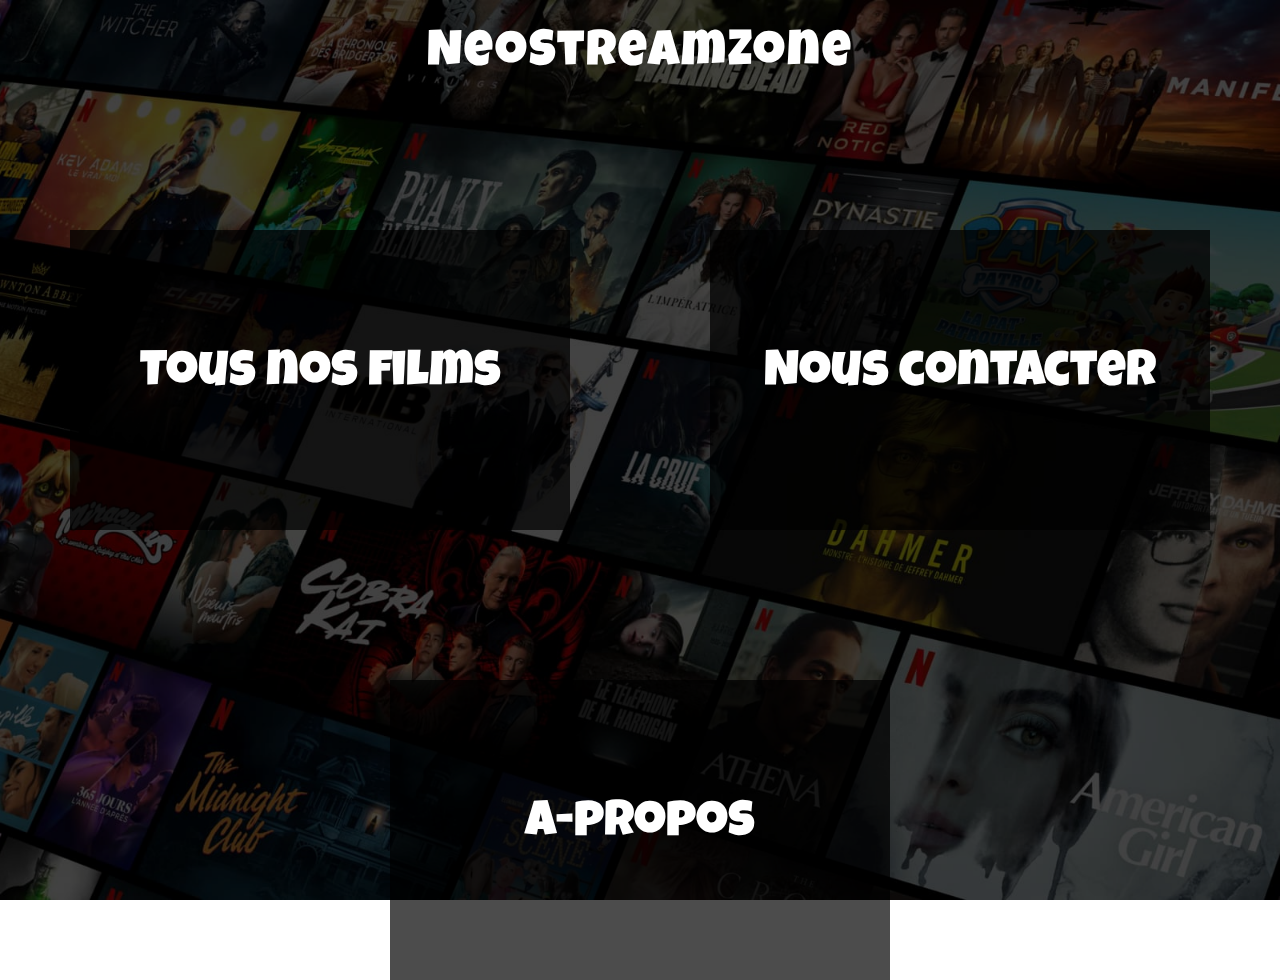
<file: index.html>
<!DOCTYPE html>
<html lang="fr">
<head>
    <meta charset="UTF-8">
    <meta name="viewport" content="width=device-width, initial-scale=1.0">
    <link rel="stylesheet" href="index.css">
    <title>NeoStreamZone</title>
</head>
<body>
    <nav>
        <a href="index.html" class="nav-title">
            <h1 class="title">NeoStreamZone</h1>
        </a>
    </nav>
    <main>
        <a href="Film.html" class="main-film">
            <h2>Tous nos films</h2>
        </a>
        <a href="Contact.html" class="main-contact">
            <h2>Nous contacter</h2>
        </a>
        <a href="A-propos.html" class="main-apropos">
            <h2>A-propos</h2>
        </a>
    </main> 
</body>
</html>
</file>
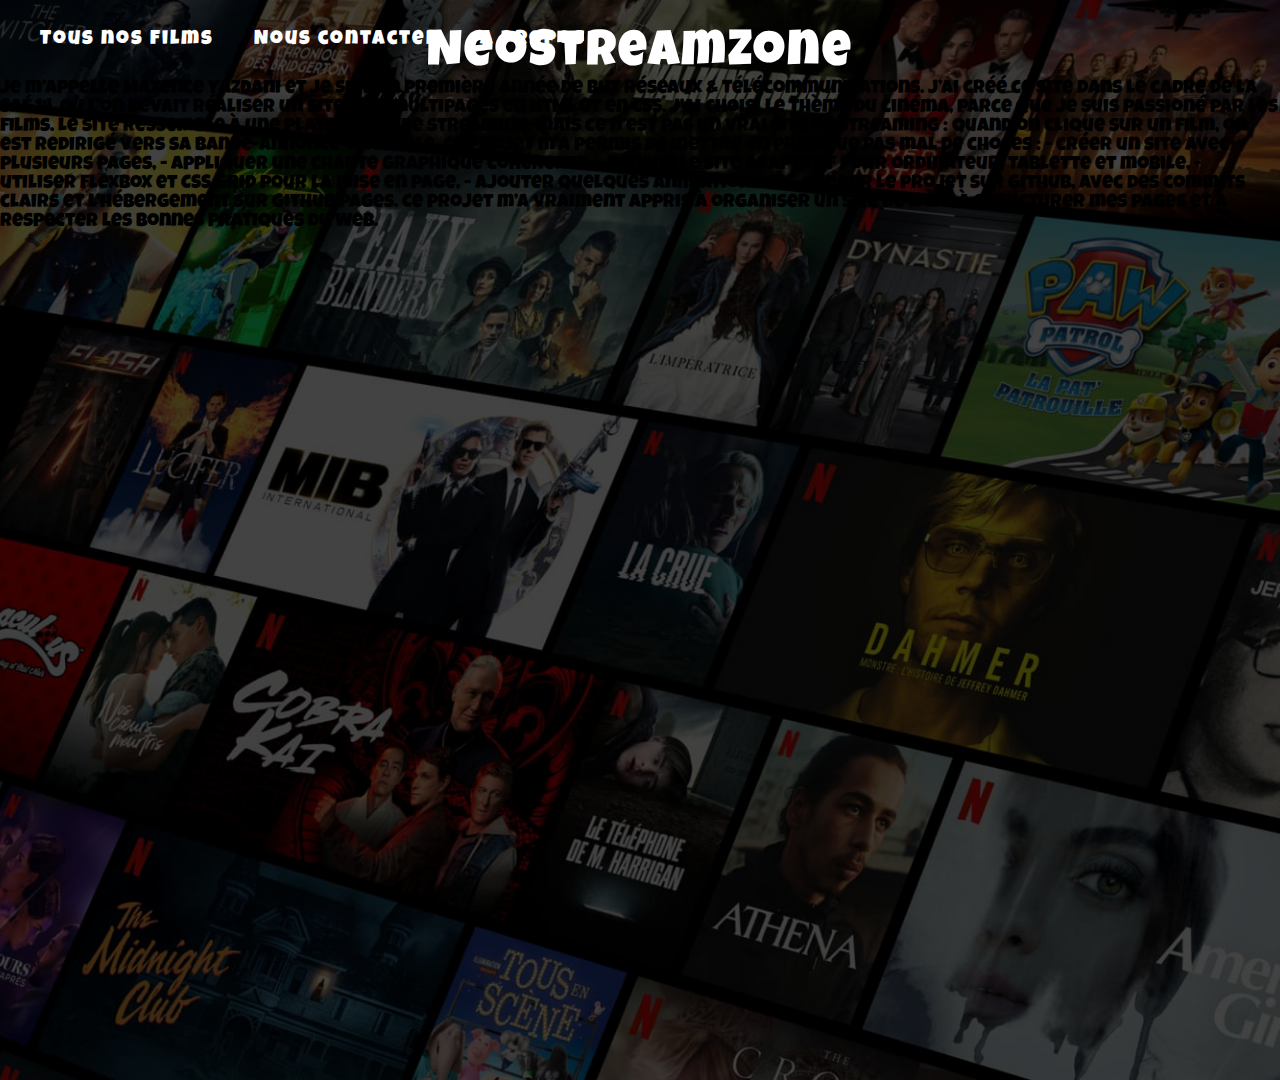
<file: A propos.html>
<!DOCTYPE html>
<html lang="en">
<head>
    <meta charset="UTF-8">
    <meta name="viewport" content="width=device-width, initial-scale=1.0">
    <link rel="stylesheet" href="A propos.css">
    <title>NeoStreamZone</title>
</head>
<body>
    <nav>
        <a href="Accueil.html" class="nav-title">
            <h1 class="title">NeoStreamZone</h1>
    </nav>
    <main>
         </a>
             <a href="Film.html" class="main-film">
                 <h2>Tous nos films</h2>
         </a>
             <a href="Contact.html" class="main-contact">
                 <h2>Nous contacter</h2>
        </a>
             <a href="A propos.html" class="main-apropos">
                 <h2>A propos</h2>
        </a>
    </main>
    <h3>
        Je m’appelle Maxence Yazdani et je suis en première année de BUT Réseaux & Télécommunications.
J’ai créé ce site dans le cadre de la SAÉ 14, où l’on devait réaliser un site Web multipages en HTML et en CSS.

J’ai choisi le thème du cinéma, parce que je suis passioné par les films. Le site ressemble à une plateforme de streaming, mais ce n’est pas un vrai site de streaming : quand on clique sur un film, on est redirigé vers sa bande-annonce officielle.

Ce projet m’a permis de mettre en pratique pas mal de choses :

- créer un site avec plusieurs pages,

- appliquer une charte graphique cohérente,

- rendre le site adaptatif pour ordinateur, tablette et mobile,

- utiliser Flexbox et CSS Grid pour la mise en page,

- ajouter quelques animations CSS,

- gérer le projet sur GitHub, avec des commits clairs et l’hébergement sur GitHub Pages.

Ce projet m’a vraiment appris à organiser un site de A à Z, à structurer mes pages et à respecter les bonnes pratiques du Web.
    
    </h3>
</body>
</html>
</file>
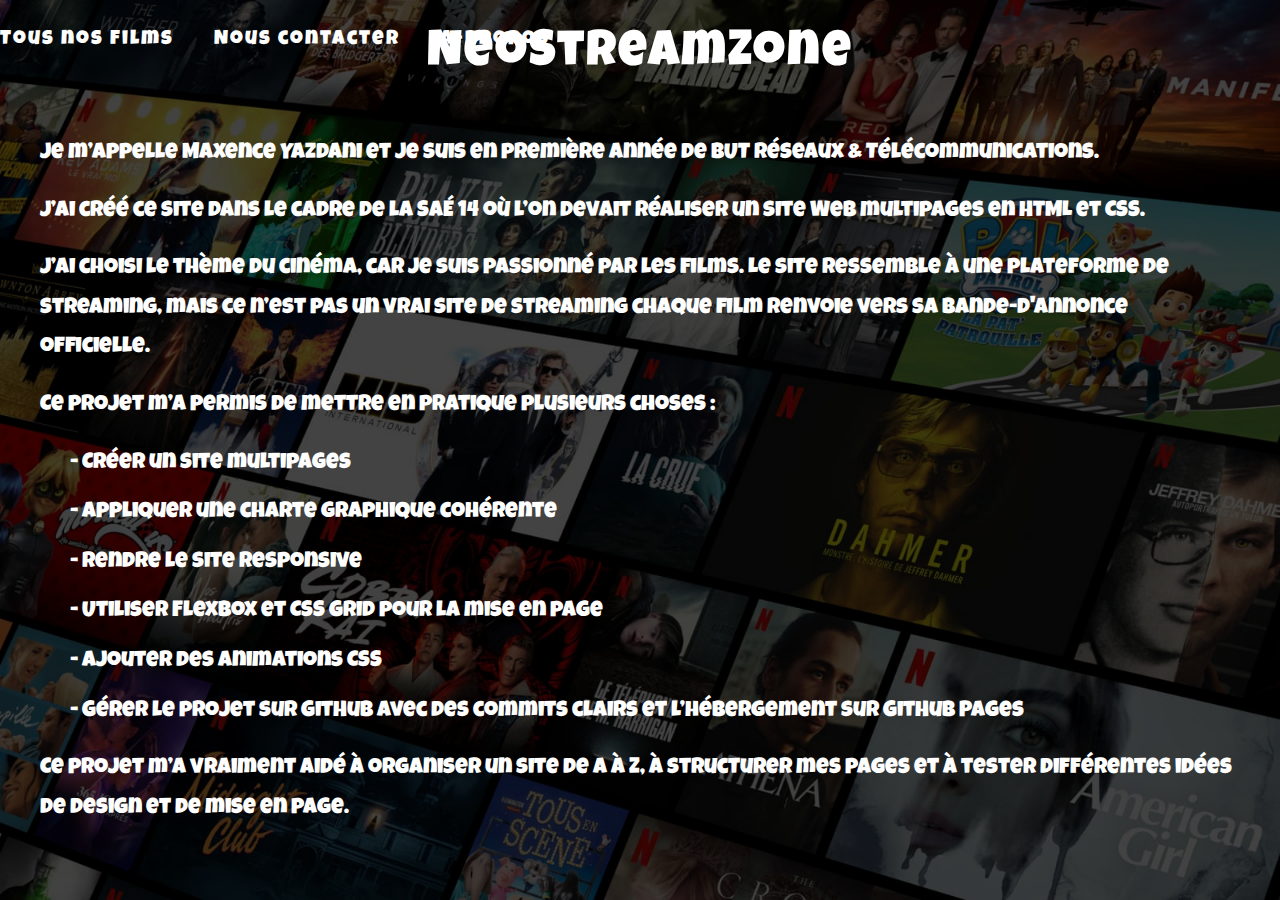
<file: A-propos.html>
<!DOCTYPE html>
<html lang="fr">
<head>
    <meta charset="UTF-8">
    <meta name="viewport" content="width=device-width, initial-scale=1.0">
    <link rel="stylesheet" href="A-propos.css">
    <title>NeoStreamZone</title>
</head>
<body>
    <nav>
        <a href="index.html" class="nav-title">
            <h1 class="title">NeoStreamZone</h1>
        </a>
    </nav>
    <main>
        <a href="Film.html" class="main-film">
            <h2>Tous nos films</h2>
        </a>
        <a href="Contact.html" class="main-contact">
            <h2>Nous contacter</h2>
        </a>
        <a href="A-propos.html" class="main-apropos">
            <h2>A-propos</h2>
        </a>
    </main>
    <div class="a-propos">
    <p>Je m’appelle Maxence Yazdani et je suis en première année de BUT Réseaux & Télécommunications.</p>
    <p>J’ai créé ce site dans le cadre de la SAÉ 14 où l’on devait réaliser un site Web multipages en HTML et CSS.</p>
    <p>J’ai choisi le thème du cinéma, car je suis passionné par les films. Le site ressemble à une plateforme de streaming, mais ce n’est pas un vrai site de streaming chaque film renvoie vers sa bande-d'annonce officielle.</p>
    
    <p>Ce projet m’a permis de mettre en pratique plusieurs choses :</p>
    <ul class="competences">
        <li>- Créer un site multipages</li>
        <li>- Appliquer une charte graphique cohérente</li>
        <li>- Rendre le site responsive</li>
        <li>- Utiliser Flexbox et CSS Grid pour la mise en page</li>
        <li>- Ajouter des animations CSS</li>
        <li>- Gérer le projet sur GitHub avec des commits clairs et l’hébergement sur GitHub Pages</li>
    </ul>

    <p>Ce projet m’a vraiment aidé à organiser un site de A à Z, à structurer mes pages et à tester différentes idées de design et de mise en page.</p>
</div>
</body>
</html>
</file>
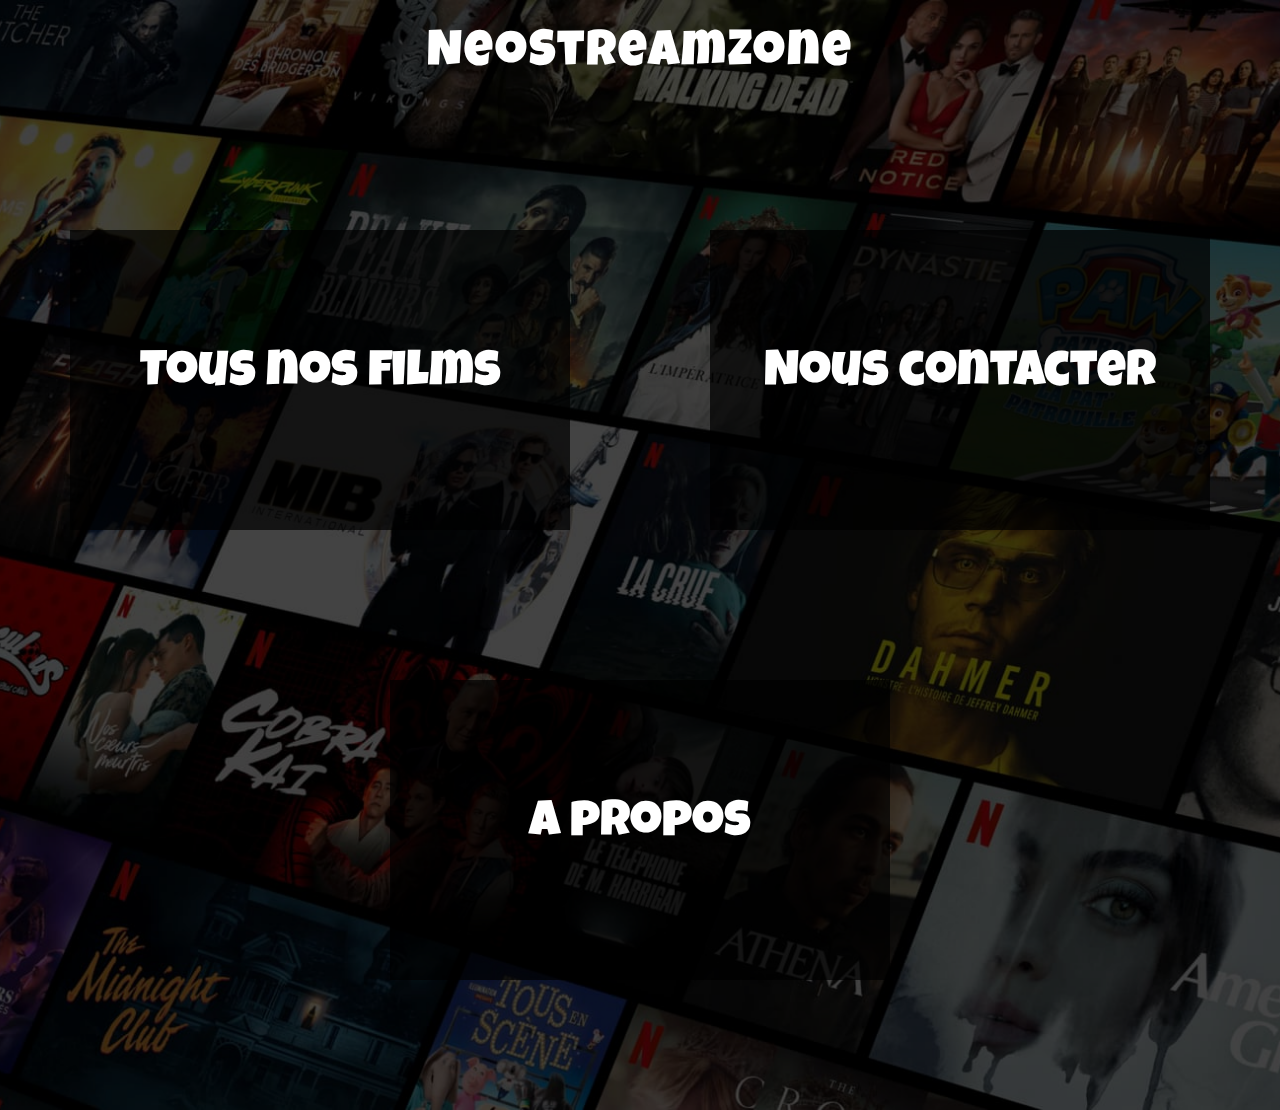
<file: Accueil.html>
<!DOCTYPE html>
<html lang="en">
<head>
    <meta charset="UTF-8">
    <meta name="viewport" content="width=device-width, initial-scale=1.0">
    <link rel="stylesheet" href="Accueil.css">
    <title>NeoStreamZone</title>
</head>
<body>
    <div class="nav-title">
        <h1 class="title">NeoStreamZone</h1>
    <main> 
        <a href="Film.html" class="main-film">
            <h2>Tous nos films</h2>
        </a>
        <a href="Contact.html" class="main-contact">
            <h2>Nous contacter</h2>
        </a>
        <a href="" class="main-apropos">
            <h2>A propos</h2>
        </a>
        
</body>
</html>
</file>
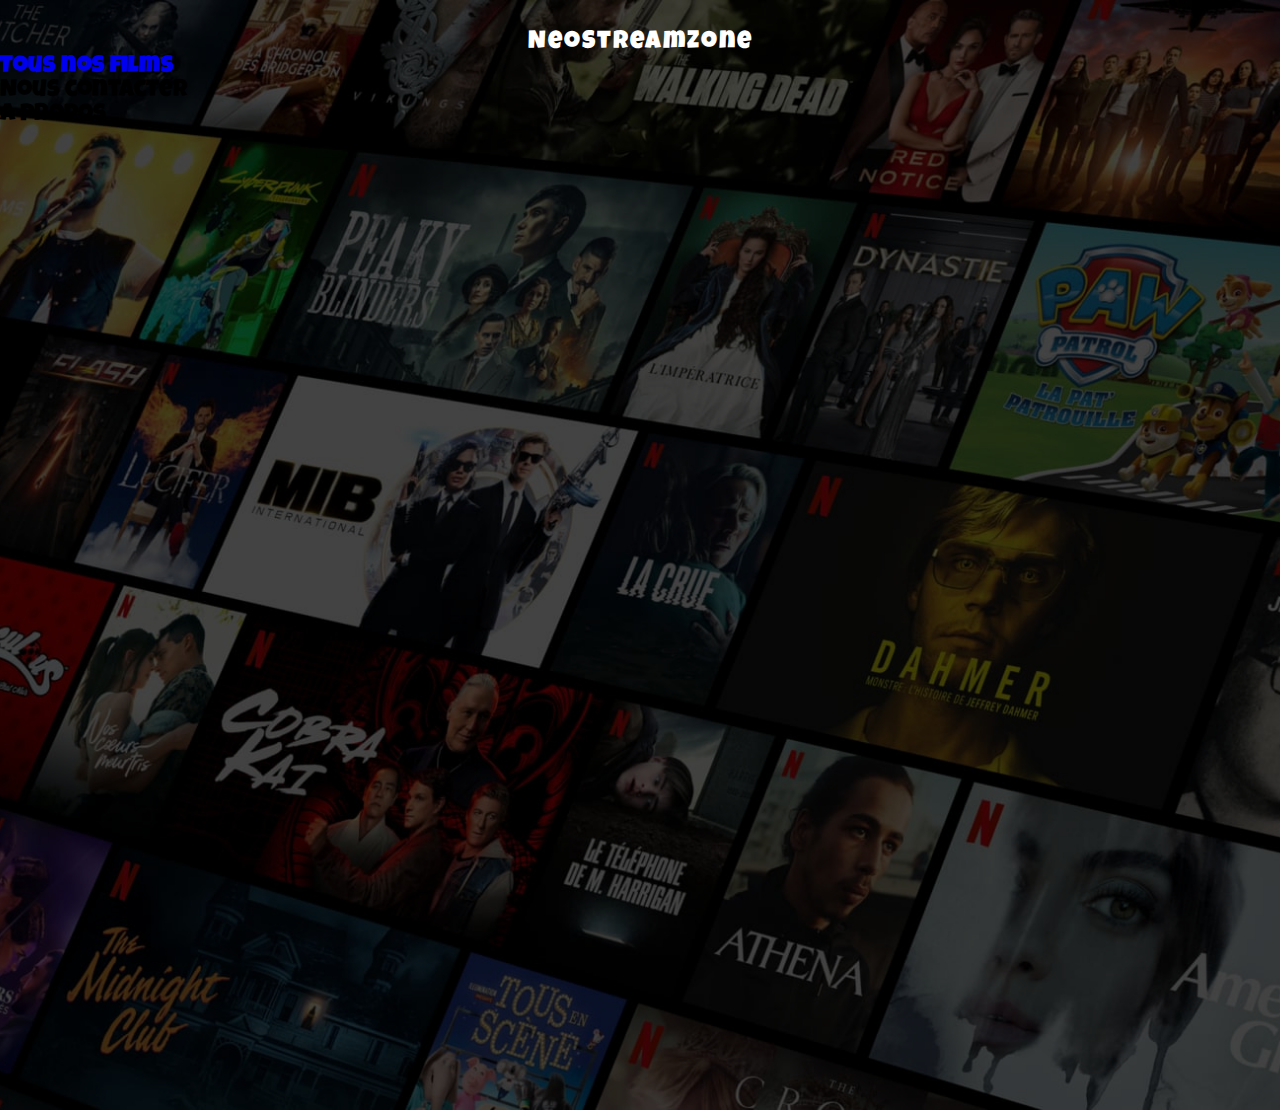
<file: Part_1/Accueil.html>
<!DOCTYPE html>
<html lang="en">
<head>
    <meta charset="UTF-8">
    <meta name="viewport" content="width=device-width, initial-scale=1.0">
    <link rel="stylesheet" href="Accueil.css">
    <title>NeoStreamZone</title>
</head>
<body>
    <div class="nav-title">
        <h1 class="title">NeoStreamZone</h1>
    <main> 
        <a href="Film.html" class="main-film">
            <h2>Tous nos films</h2>
        </a>
        <div class="main-contact">
            <h2>Nous contacter</h2>
        </a>
        <div class="main-apropos">
            <h2>A propos</h2>
        </a>
</body>
</html>
</file>
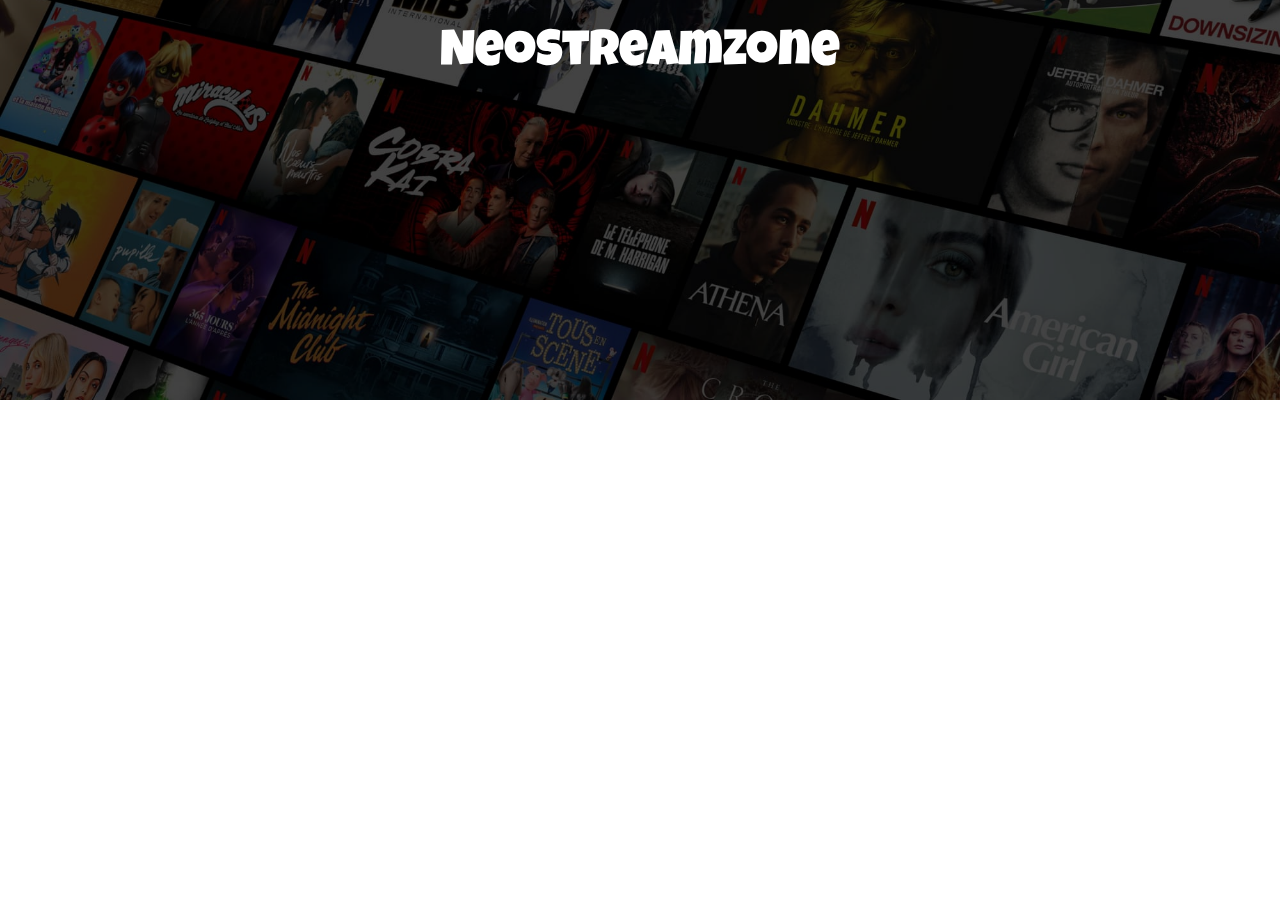
<file: Part_1/Film.html>
<!DOCTYPE html>
<html lang="en">
<head>
    <meta charset="UTF-8">
    <meta name="viewport" content="width=device-width, initial-scale=1.0">
    <link rel="stylesheet" href="Film.css">
    <title>NeoStreamZone</title>
</head>
<body>
     <div class="nav-title">
                <h1 class="title">NeoStreamZone</h1>
            </div>
</body>
</html>
</file>
<file: index.css>
@import url('https://fonts.googleapis.com/css2?family=Luckiest+Guy&display=swap');
*{
    margin: 0px;
    padding: 0px;
    list-style: none;
    text-decoration: none;
    font-family: "Luckiest Guy", cursive;
    font-weight: 400;
}
body{
    background-image: url(Image/fond.png);
    background-size: cover;
    background-position: center;
    background-repeat: no-repeat;
    min-height: 100vh;
    background-attachment: fixed;
    background-position: center;
}

h1{
    display: flex;
    justify-content: center;
    font-size: 50px;
    color: #fff;
    margin-top: 30px;
    letter-spacing: 2px;
    transition: transform 0.5s ease-in-out
}

nav{
    display: flex;
    justify-content: space-around;
    flex-wrap: wrap;
}

nav a h1:hover{
    transform: scale(1.2);
    color: #e70e0e;
}

h2{
    color: white;
    display: flex;
    justify-content: center;
    font-size: 50px;
    margin-top: 120px;
    transition: transform 0.5s ease-in-out
}

main{
    display: flex;
    justify-content: space-around;
    flex-wrap: wrap;
}

main a{
    height: 300px;
    width: 500px;
    background-color: rgba(0, 0, 0, 0.7);
    margin: 150px 25px 0px 25px;
    transition: transform 1s ease-in-out
}

main a h2:hover{
    transform: scale(1.2);
    color: #e70e0e;
}

@media (max-width: 768px) {
     h1 {
        font-size: 35px;
        margin-top: 20px;
    }

    main {
        display: flex;
        flex-direction: column;
        align-items: center;
        gap: 20px;
        margin-top: 20px;
    }

    main a {
        width: 90%;      
        height: auto;    
        margin: 0;       
        padding: 30px 0;
    }

    h2 { 
        font-size: 28px; 
        margin: 0; 
    }
}
</file>
<file: A propos.css>
@import url('https://fonts.googleapis.com/css2?family=Luckiest+Guy&display=swap');
*{
    margin: 0px;
    padding: 0px;
    list-style: none;
    text-decoration: none;
    font-family: "Luckiest Guy", cursive;
    font-weight: 400;
}
body{
    background-image: url(Image/fond.png);
    background-size: cover;
    background-position: center;
    background-repeat: no-repeat;
    height: 1080px;
}


h1{
    display: flex;
    justify-content: center;
    font-size: 50px;
    color: #fff;
    margin-top: 30px;
    letter-spacing: 2px;
    transition: transform 0.5s ease-in-out
}
nav{
    display: flex;
    justify-content: space-around;
    flex-wrap: wrap;
}

nav a h1:hover{
    transform: scale(1.2);
    color: #e70e0e;
}

h2{
    display: flex;
    justify-content: left;
    font-size: 20px;
    color: #fff;
    margin-top: 30px;
    letter-spacing: 2px;
    transition: transform 0.5s ease-in-out
}

main{
    position: absolute; 
    top: 0;             
    left: 0;            
    display: flex;      
    flex-wrap: wrap;    
    gap: 40px;            
}

main a h2:hover{
    transform: scale(1.2);
    color: #e70e0e;
}
</file>
<file: A-propos.css>
@import url('https://fonts.googleapis.com/css2?family=Luckiest+Guy&display=swap');
*{
    margin: 0px;
    padding: 0px;
    list-style: none;
    text-decoration: none;
    font-family: "Luckiest Guy", cursive;
    font-weight: 400;
}
body{
    background-image: url(Image/fond.png);
    background-size: cover;
    background-position: center;
    background-repeat: no-repeat;
    min-height: 100vh;
    background-attachment: fixed;
}

h1{
    display: flex;
    justify-content: center;
    font-size: 50px;
    color: #fff;
    margin-top: 30px;
    letter-spacing: 2px;
    transition: transform 0.5s ease-in-out
}
nav{
    display: flex;
    justify-content: space-around;
    flex-wrap: wrap;
}

nav a h1:hover{
    transform: scale(1.2);
    color: #e70e0e;
}

h2{
    display: flex;
    justify-content: left;
    font-size: 20px;
    color: #fff;
    margin-top: 30px;
    letter-spacing: 2px;
    transition: transform 0.5s ease-in-out
}

main{
    position: absolute; 
    top: 0;             
    left: 0;            
    display: flex;      
    flex-wrap: wrap;    
    gap: 40px;            
}

main a h2:hover{
    transform: scale(1.2);
    color: #e70e0e;
}

.a-propos {
    max-width: 1200px;
    margin: 30px auto;
    padding: 25px;
    line-height: 1.8;
    font-family: "Luckiest Guy", cursive;
    color: white;
    font-size: 22px;
}

.a-propos p {
    margin-bottom: 18px;
    font-size: 22px;
}

.a-propos ul.competences {
    list-style-type: disc;      
    margin-left: 30px;          
    margin-bottom: 18px;
}

.a-propos ul.competences li {
    margin-bottom: 10px;        
    font-size: 22px;
}

@media (max-width: 768px) {
    h1 {
        font-size: 35px;
        margin-top: 20px;
    }

    main {
        position: relative;
        top: auto;
        left: auto;
        flex-direction: column;
        align-items: center;
        gap: 15px;
        margin-bottom: 30px;
    }

    main a h2 {
        font-size: 25px;
        justify-content: center;
        margin: 0;
    }

    .a-propos {
        width: 90%;
        padding: 15px;
        margin: 0 auto 40px auto;
    }

    .a-propos p, .a-propos ul.competences li {
        font-size: 16px;
        line-height: 1.5;
    }

    .a-propos ul.competences {
        margin-left: 20px;
    }
}
</file>
<file: Accueil.css>
@import url('https://fonts.googleapis.com/css2?family=Luckiest+Guy&display=swap');
*{
    margin: 0px;
    padding: 0px;
    list-style: none;
    text-decoration: none;
    font-family: "Luckiest Guy", cursive;
    font-weight: 400;
}
body{
    background-image: url(Image/fond.png);
    background-size: cover;
    background-position: center;
    background-repeat: no-repeat;
    height: 1080px;
}

h1{
    display: flex;
    justify-content: center;
    font-size: 50px;
    color: #fff;
    margin-top: 30px;
    letter-spacing: 2px;
}

h2{
    color: white;
    display: flex;
    justify-content: center;
    font-size: 50px;
    margin-top: 120px;
    transition: transform 0.5s ease-in-out
}

main{
    display: flex;
    justify-content: space-around;
    flex-wrap: wrap;
}

main a{
    height: 300px;
    width: 500px;
    background-color: rgba(0, 0, 0, 0.7);
    margin: 150px 25px 0px 25px;
    transition: transform 1s ease-in-out
}

main a h2:hover{
    transform: scale(1.2);
    color: #e70e0e;
}
</file>
<file: Part_1/Accueil.css>
@import url('https://fonts.googleapis.com/css2?family=Luckiest+Guy&display=swap');
*{
    margin: 0px;
    padding: 0px;
    list-style: none;
    text-decoration: none;
    font-family: "Luckiest Guy", cursive;
    font-weight: 400;
}
body{
    background-image: url(Image_1/fond.png);
    background-size: cover;
    background-position: center;
    background-repeat: no-repeat;
    height: 1080px;
}

h1{
    display: flex;
    justify-content: center;
    font-size: 25px;
    color: #fff;
    margin-top: 30px;
    letter-spacing: 2px;
}
</file>
<file: Part_1/Film.css>
@import url('https://fonts.googleapis.com/css2?family=Luckiest+Guy&display=swap');
*{
    margin: 0px;
    padding: 0px;
    list-style: none;
    text-decoration: none;
    font-family: "Luckiest Guy", cursive;
    font-weight: 400;
}
body{
    background-image: url(Image_1/fond.png);
    background-size: cover;
    background-position: center;
    background-repeat: no-repeat;
    height: auto;
}


.nav-title{
    display: flex;
    justify-content: center;
    font-size: 25px;
    color: #fff;
    margin-top: 30px;
}
</file>
